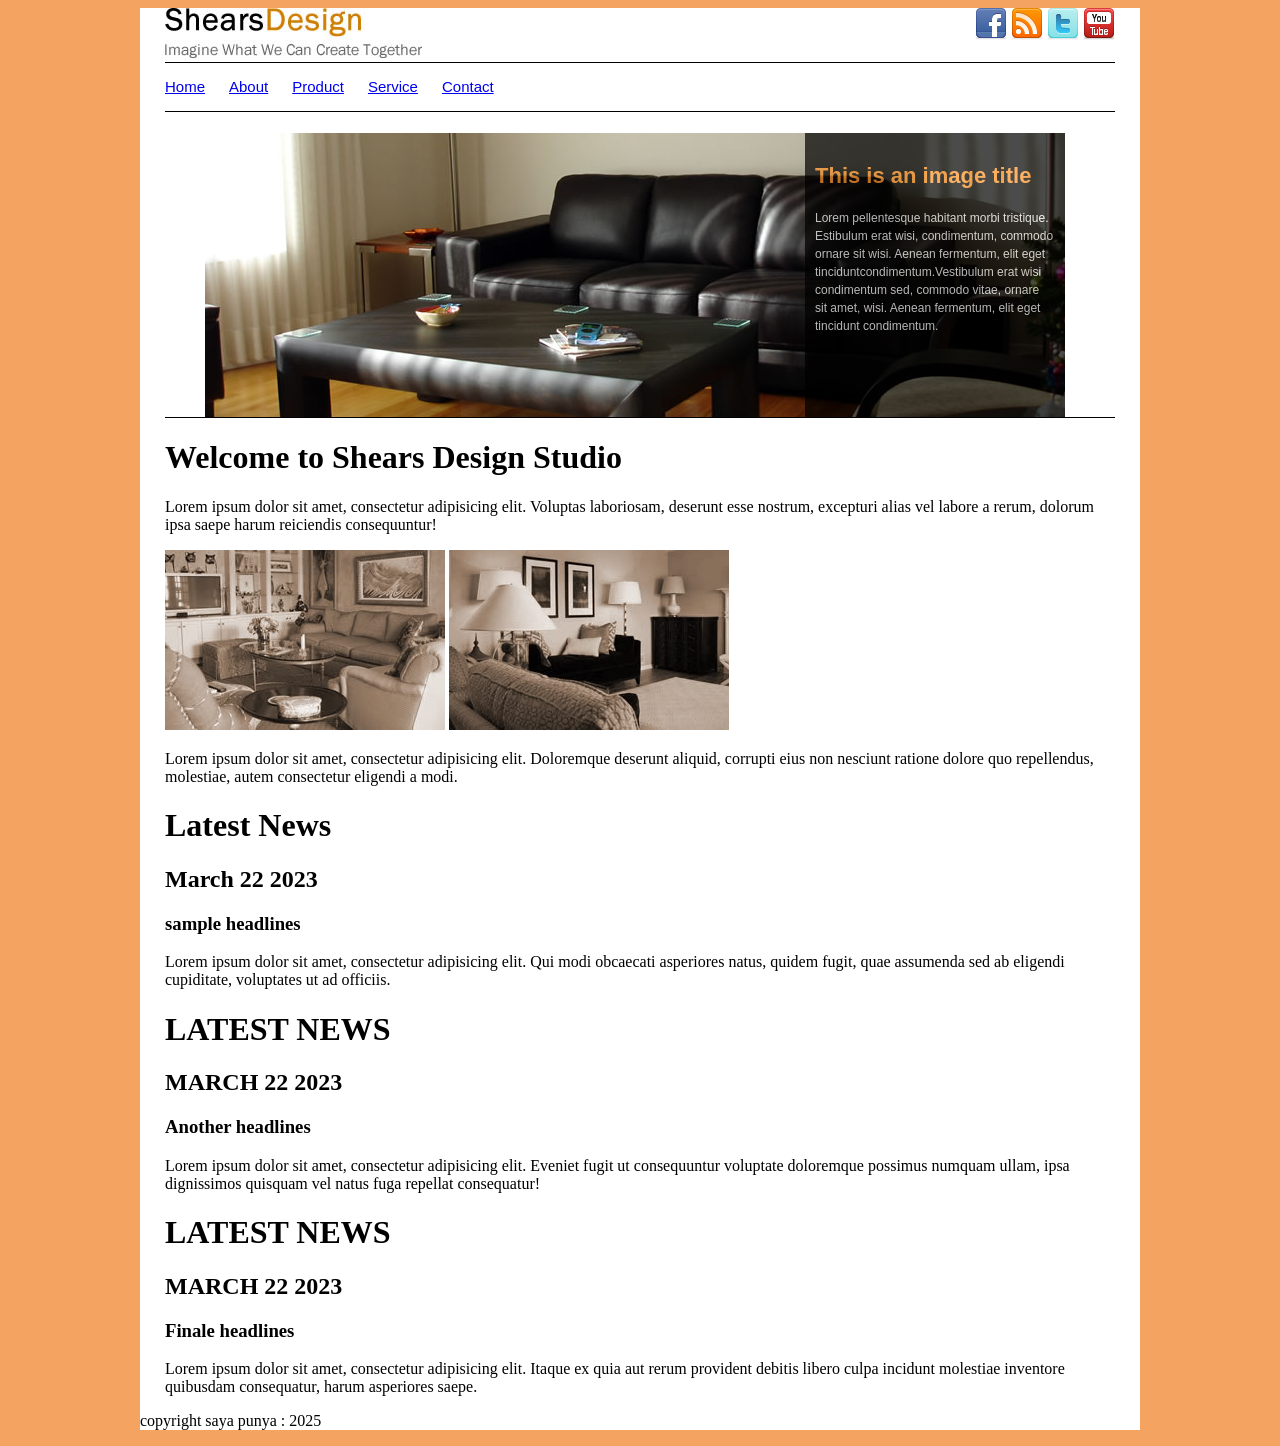
<file: index.html>
<!doctype html>
<html>
<head>
<meta charset="utf-8">
<title>Untitled Document</title>
	<link href="css/index.css" rel="stylesheet" type="text/css">
<link href="css/slider.css" rel="stylesheet" type="text/css" media="screen">
	
	
	<script type="text/javascript" src="js/jquery.js"></script>
	<script type="text/javascript" src="js/slider.js"></script>
    <script type="text/javascript">  // This is the script for the banner slider
		$(document).ready(function() {
			$('#slider').s3Slider({
				timeOut: 3000
			});
		});
	</script>

	
	</head>
	
<body>
	<div id="wrapper">
	<div id="wrapper2">
	<div id="logo"> <img src="img/logo/shears-logo.jpg"> </div>
	
	<div id="icon">
	    <a href="https://web.facebook.com/?_rdc=1&_rdr#"> <img src="img/logo/facebook_32.png"></a>
		<a href="https://rss.com/"> <img src="img/logo/rss_32.png"></a> 
	    <a href="https://x.com/"> <img src="img/logo/twitter_32.png"></a> 
	    <a href="https://youtube.com/"> <img src="img/logo/youtube_32.png"></a>
	</div>
	
	
	<div id="Navigation">
	     <a href="index.html">Home</a>
	     <a href="about.html">About</a>
	     <a href="product.html">Product</a>
	     <a href="service.html">Service</a>
	     <a href="contact.html">Contact</a>
	</div>
	
	
	<div id="slider">

		<ul id="sliderContent">
		
		<!-- use this list item if you want to include a link -->				
			<li class="sliderImage">
				<a href=""><img src="img/banner/b1.jpg" /></a>
				<span class="top"><strong>This is an image title</strong><br />Lorem pellentesque habitant morbi tristique.<br />Estibulum erat wisi, condimentum, commodo <br />ornare sit wisi. Aenean fermentum, elit eget<br />tinciduntcondimentum.Vestibulum erat wisi<br />condimentum sed, commodo vitae, ornare <br />sit amet, wisi. Aenean fermentum, elit eget <br />tincidunt condimentum.</span>
			</li>
			
		<!-- use this list item if you don NOT want to include a link -->				
			<li class="sliderImage">
				<img src="img/banner/b3.jpg" />
				<span class="top"><strong>This is an image title</strong><br />Lorem pellentesque habitant morbi tristique.<br />Estibulum erat wisi, condimentum, commodo <br />ornare sit wisi. Aenean fermentum, elit eget<br />tinciduntcondimentum.Vestibulum erat wisi<br />condimentum sed, commodo vitae, ornare <br />sit amet, wisi. Aenean fermentum, elit eget <br />tincidunt condimentum.</span>
			</li>

			<div class="clear sliderImage"></div>
		</ul>
	
	</div>

	
	
	<div id="Tittle"> </div>
	   <h1> Welcome to Shears Design Studio</h1>
	
	
	<div id="Leftcorner">
	<p> Lorem ipsum dolor sit amet, consectetur adipisicing elit. Voluptas laboriosam, deserunt esse nostrum, excepturi alias vel labore a rerum, dolorum ipsa saepe harum reiciendis consequuntur!</p>
	<img src="img/small5-bw.jpg">
	<img src="img/small6-bw.jpg">
	<p>Lorem ipsum dolor sit amet, consectetur adipisicing elit. Doloremque deserunt aliquid, corrupti eius non nesciunt ratione dolore quo repellendus, molestiae, autem consectetur eligendi a modi.</p>
	</div>
	
	<div id="LatestNews">
	     <h1> Latest News</h1>
	     <h2> March 22 2023</h2>
		<h3> sample headlines</h3>
		<p>Lorem ipsum dolor sit amet, consectetur adipisicing elit. Qui modi obcaecati asperiores natus, quidem fugit, quae assumenda sed ab eligendi cupiditate, voluptates ut ad officiis.</p>
		<h1> LATEST NEWS</h1>
		<h2> MARCH 22 2023</h2>
		<h3> Another headlines</h3>
		<p> Lorem ipsum dolor sit amet, consectetur adipisicing elit. Eveniet fugit ut consequuntur voluptate doloremque possimus numquam ullam, ipsa dignissimos quisquam vel natus fuga repellat consequatur!</p>
		<h1> LATEST NEWS</h1>
		<h2> MARCH 22 2023</h2>
		<h3> Finale headlines</h3>
	<p> Lorem ipsum dolor sit amet, consectetur adipisicing elit. Itaque ex quia aut rerum provident debitis libero culpa incidunt molestiae inventore quibusdam consequatur, harum asperiores saepe.</p></div>
</div>	
		
<div id="Footer">
	<p> copyright saya punya : 2025</p>
</div>
		
	</div>
			
</body>
</html>
</file>
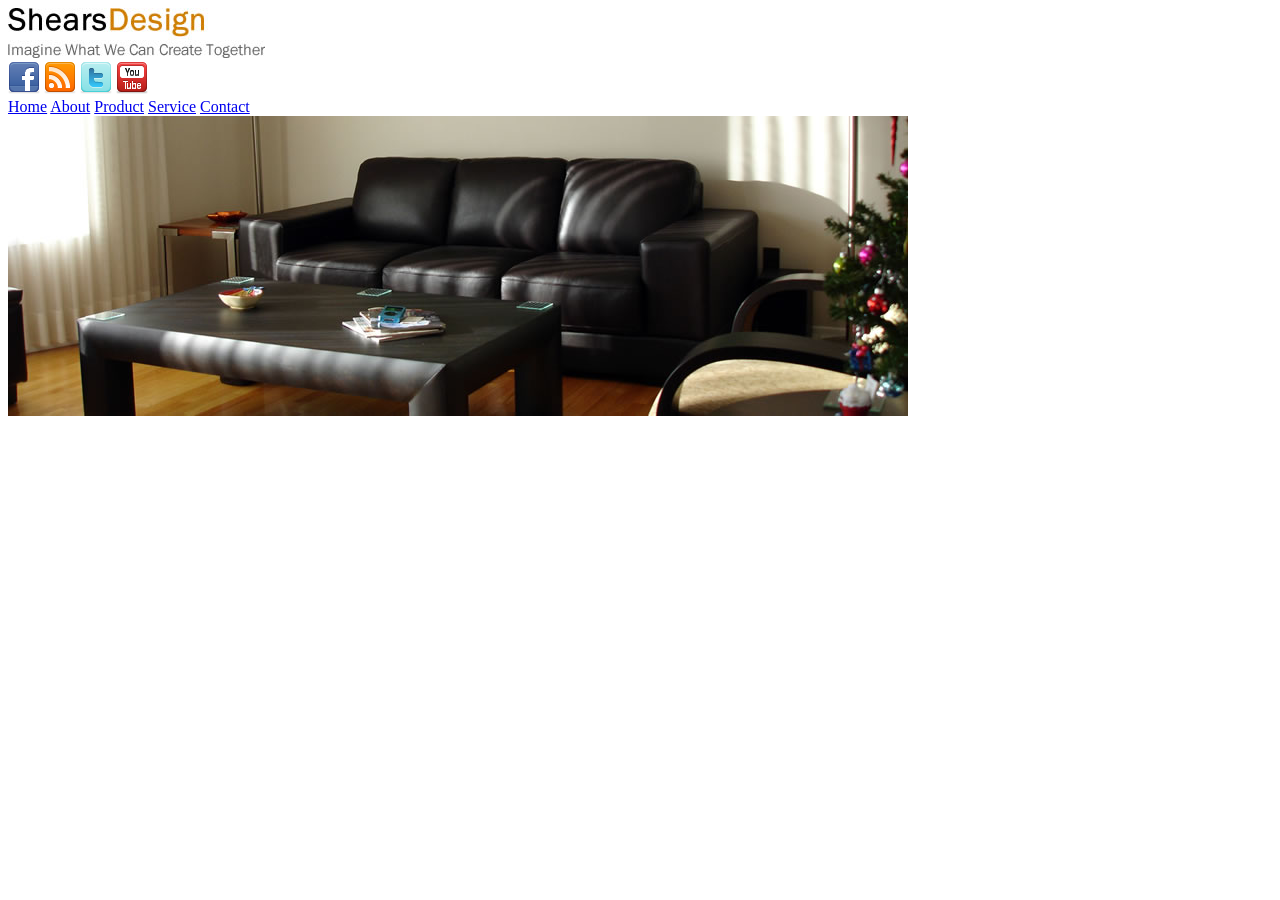
<file: about.html.html>
<!doctype html>
<html>
<head>
<meta charset="utf-8">
<title>index</title>
	<link href="css/index.css">
</head>

<body>
	<div id="logo"> <img src="img/logo/shears-logo.jpg"> </div>
	
	<div id="icon">
	    <a href="https://web.facebook.com/?_rdc=1&_rdr#"> <img src="img/logo/facebook_32.png"></a>
		<a href="https://rss.com/"> <img src="img/logo/rss_32.png"></a> 
	    <a href="https://x.com/"> <img src="img/logo/twitter_32.png"></a> 
	    <a href="https://youtube.com/"> <img src="img/logo/youtube_32.png"></a>
	</div>
	
	
	<div id="Navigation">
	     <a href="index.html">Home</a>
	     <a href="about.html">About</a>
	     <a href="product.html">Product</a>
	     <a href="service.html">Service</a>
	     <a href="contact.html">Contact</a>
	</div>
	
	
	<div id="banner"> </div>
	 <img src="img/banner/b1.jpg">
	
	
	
	
</body>
</html>
</file>
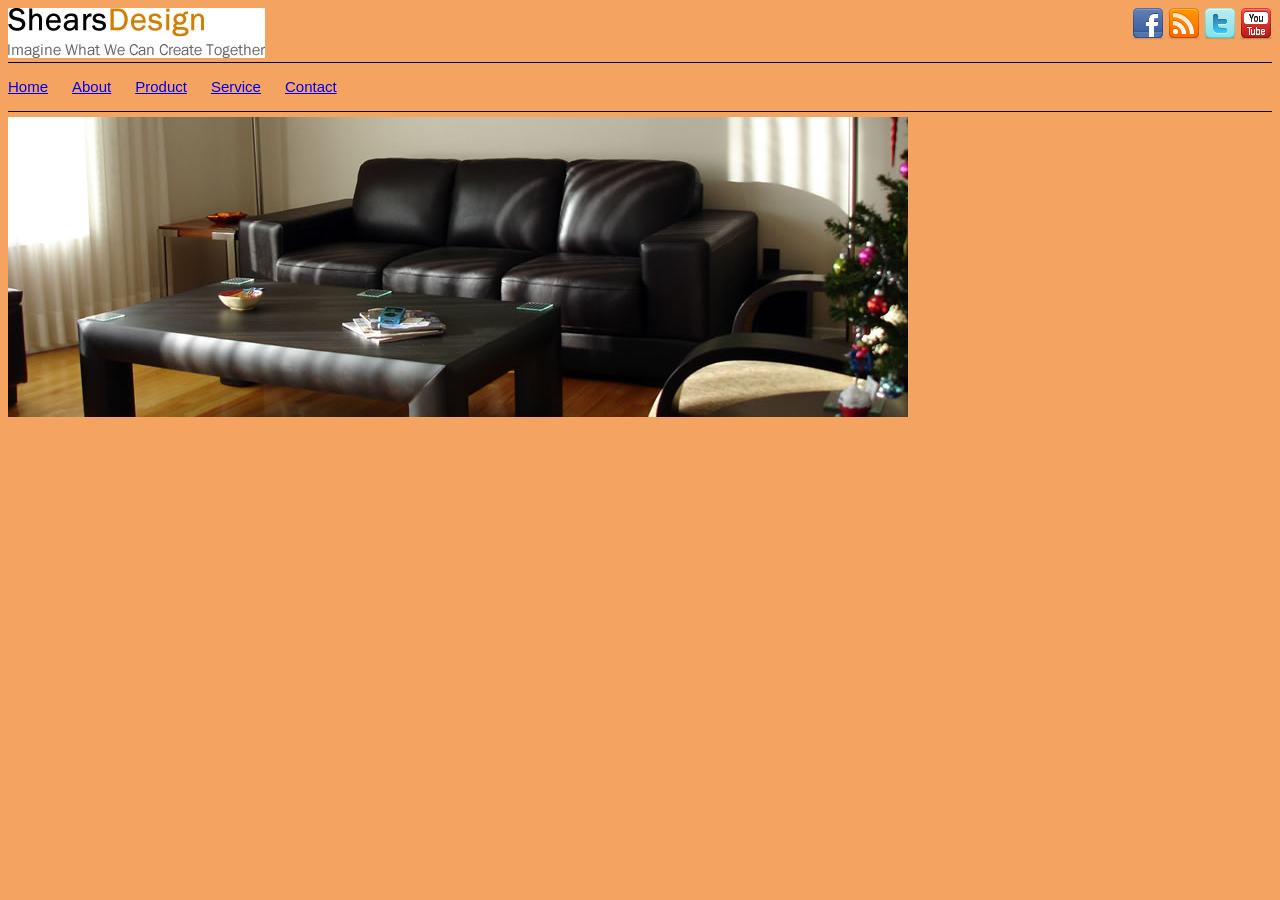
<file: Family room.html>
<!doctype html>
<html>
<head>
<meta charset="utf-8">
<title>Untitled Document</title>
	<link href="css/index.css" rel="stylesheet" type="text/css">
</head>

<body>
	<div id="logo"> <img src="img/logo/shears-logo.jpg"> </div>
	
	<div id="icon">
	    <a href="https://web.facebook.com/?_rdc=1&_rdr#"> <img src="img/logo/facebook_32.png"></a>
		<a href="https://rss.com/"> <img src="img/logo/rss_32.png"></a> 
	    <a href="https://x.com/"> <img src="img/logo/twitter_32.png"></a> 
	    <a href="https://youtube.com/"> <img src="img/logo/youtube_32.png"></a>
	</div>
	
	
	<div id="Navigation">
	     <a href="index.html">Home</a>
	     <a href="about.html">About</a>
	     <a href="product.html">Product</a>
	     <a href="service.html">Service</a>
	     <a href="contact.html">Contact</a>
	</div>
	
	
	<div id="banner"> </div>
	 <img src="img/banner/b1.jpg">
	
	
	
</body>
</html>
</file>
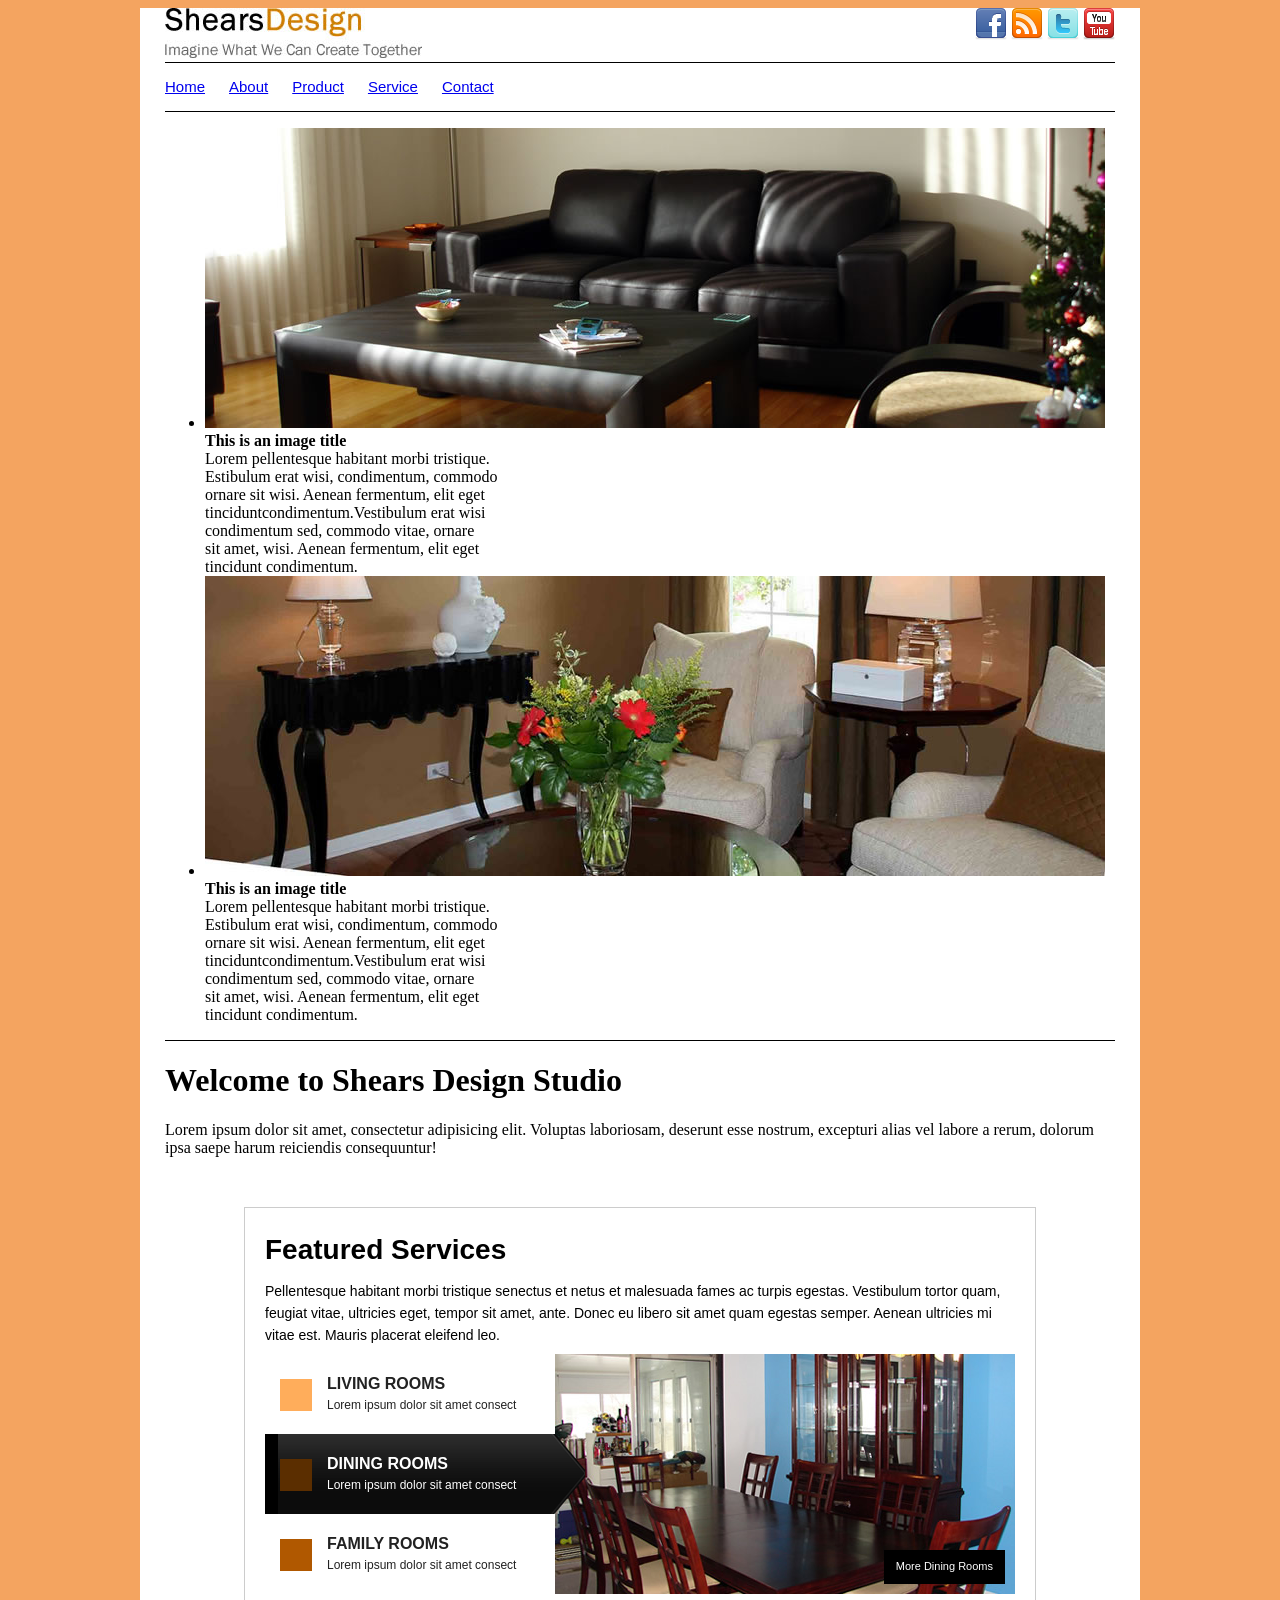
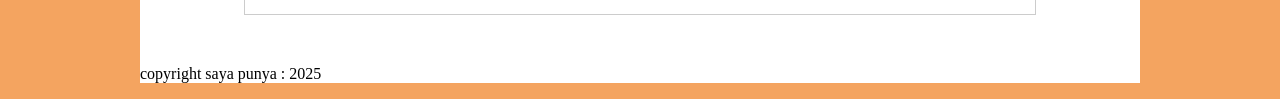
<file: services.html>
<!doctype html>
<html>
<head>
<meta charset="utf-8">
<title>Untitled Document</title>
	<link href="css/index.css" rel="stylesheet" type="text/css">

	
	
	<script type="text/javascript" src="js/jquery.js"></script>
	

	
	</head>
	
<body>
	<div id="wrapper">
	<div id="wrapper2">
	<div id="logo"> <img src="img/logo/shears-logo.jpg"> </div>
	
	<div id="icon">
	    <a href="https://web.facebook.com/?_rdc=1&_rdr#"> <img src="img/logo/facebook_32.png"></a>
		<a href="https://rss.com/"> <img src="img/logo/rss_32.png"></a> 
	    <a href="https://x.com/"> <img src="img/logo/twitter_32.png"></a> 
	    <a href="https://youtube.com/"> <img src="img/logo/youtube_32.png"></a>
	</div>
	
	
	<div id="Navigation">
	     <a href="index.html">Home</a>
	     <a href="about.html">About</a>
	     <a href="product.html">Product</a>
	     <a href="service.html">Service</a>
	     <a href="contact.html">Contact</a>
	</div>
	
	
	<div id="slider">

		<ul id="sliderContent">
		
		<!-- use this list item if you want to include a link -->				
			<li class="sliderImage">
				<a href=""><img src="img/banner/b1.jpg" /></a>
				<span class="top"><strong>This is an image title</strong><br />Lorem pellentesque habitant morbi tristique.<br />Estibulum erat wisi, condimentum, commodo <br />ornare sit wisi. Aenean fermentum, elit eget<br />tinciduntcondimentum.Vestibulum erat wisi<br />condimentum sed, commodo vitae, ornare <br />sit amet, wisi. Aenean fermentum, elit eget <br />tincidunt condimentum.</span>
			</li>
			
		<!-- use this list item if you don NOT want to include a link -->				
			<li class="sliderImage">
				<img src="img/banner/b3.jpg" />
				<span class="top"><strong>This is an image title</strong><br />Lorem pellentesque habitant morbi tristique.<br />Estibulum erat wisi, condimentum, commodo <br />ornare sit wisi. Aenean fermentum, elit eget<br />tinciduntcondimentum.Vestibulum erat wisi<br />condimentum sed, commodo vitae, ornare <br />sit amet, wisi. Aenean fermentum, elit eget <br />tincidunt condimentum.</span>
			</li>

			<div class="clear sliderImage"></div>
		</ul>
	
	</div>

	
	
	<div id="Tittle"> </div>
	   <h1> Welcome to Shears Design Studio</h1>
	
	
	<div id="Leftcorner">
	<p> Lorem ipsum dolor sit amet, consectetur adipisicing elit. Voluptas laboriosam, deserunt esse nostrum, excepturi alias vel labore a rerum, dolorum ipsa saepe harum reiciendis consequuntur!</p>
	
		<script type="text/javascript" src="js/featureList.js"></script>
    <link rel="stylesheet" href="css/featured.css" />

	<script language="javascript">
		$(document).ready(function() {

			$.featureList(
				$("#tabs li a"),
				$("#output li"), {
					start_item	:	1
				}
			);
		});
	</script>


	<div id="feature">
		<h1>Featured Services</h1>

        <p>Pellentesque habitant morbi tristique senectus et netus et malesuada fames ac turpis egestas. Vestibulum tortor quam, feugiat vitae, ultricies eget, tempor sit amet, ante. Donec eu libero sit amet quam egestas semper. Aenean ultricies mi vitae est. Mauris placerat eleifend leo.</p>

		<div id="feature_list">
			<ul id="tabs">
				<li>
					<a href="javascript:;">
						<img src="img/icon1.png" />
						<h3>Living Rooms</h3>
						<span>Lorem ipsum dolor sit amet consect</span>
					</a>
				</li>
				<li>
					<a href="javascript:;">
						<img src="img/icon2.png" />
						<h3>Dining Rooms</h3>
						<span>Lorem ipsum dolor sit amet consect</span>
					</a>
				</li>
				<li>
					<a href="javascript:;">
						<img src="img/icon3.png" />
						<h3>Family Rooms</h3>
						<span>Lorem ipsum dolor sit amet consect</span>
					</a>
				</li>
			</ul>
			<ul id="output">
				<li>
					<img src="img/sample1.jpg" />
					<a href="#">More Living Rooms</a>
				</li>
				<li>
					<img src="img/sample2.jpg" />
					<a href="#">More Dining Rooms</a>
				</li>
				<li>
					<img src="img/sample3.jpg" />
					<a href="#">More Family Rooms</a>
				</li>
			</ul>

		</div>
	</div>
		</div>
		</div>

		
<div id="Footer">
	<p> copyright saya punya : 2025</p>
</div>
		
	</div>
			
</body>
</html>
</file>
<file: css/index.css>
@charset "utf-8";
/* CSS Document */
body  {background-color:sandybrown}
#wrapper2 {background-color:white; margin: 0px auto;width:950px}
#wrapper {background-color:white; margin:0px auto;width:1000px}
#logo {float:left;}
#icon {float:right;}
#Navigation {clear:both;word-spacing:20px;border-top: solid black 1px;border-bottom: solid black 1px; margin:5px 0px 5px 0px;padding: 15px 0px 15px 0px}
#Navigation a {font-family:Arial; font-size:15px; word-spacing:15px;}
#Navigation a :link {color:#000}
#Navigation a :hover {color:#c60;}

#Tittle {color:#c60;border-bottom:solid black 1px;}

#leftcontent {float:left;widht:600px}
#leftcontent p {font-family:Arial; font-size:12px;margin:10px 0px 10px 0px}

#leftcontent {float:left;widht:900px}
#leftcontent p {font-family:Arial; font-size:12px;margin:10px 0px 10px 0px}


#leftcontent img {border:solid black 1px;padding:5px;}

#Latestnews {float:right;width:200px;}
#tittle h2 {color:#c60;}

#footer {clear:both;paddign:10px 50 px 10px 390px; border-top:solid black 1px;}

#modernrooms {float:left; width:253px;background-color:grey; margin:15px auto;norder-top:solid darkblue}
#traditionalrooms {float:left; widht:253px;background-color:grey; margin: 15px auto;border-top:solid darkblue 10px;font-family: Arial;}
</file>
<file: css/slider.css>
/* Timothy Framework - www.timothyframework.com */
/* This work is licensed under the MIT License - http://www.opensource.org/licenses/mit-license.php */


/* Color Legend */




#slider {
    width: 900px; /* important to be same as image width */
    height: 300px; /* important to be same as image height */
    position: relative; /* important */
	overflow: hidden; /* important */
	text-align:left;

}

#sliderContent {
    width: 900px; /* important to be same as image width or wider */
    position: absolute;
	top: 0;
	margin-left: 0;
}

.sliderImage {
    float: left;
    position: relative;
	display: none;
}

.sliderImage span {
    position: absolute;
    padding: 10px;
    width: 300px;  /* This is the width of the caption box  */
	height:300px; /* This is the height of the caption box  */
    background-color: #000;  /* This sets the background color of the semi transparent box */
    /* If you do not want the transparent content field to appear, change all opacity values to 0 */
	filter: alpha(opacity=70); -moz-opacity: 0.7; -khtml-opacity: 0.7; opacity: 0.7;
	font-family:Arial, Helvetica, sans-serif;
	font-size:12px;
	line-height:150%;
    color: #fff; /* This is the color of the text in the caption box */
    display: none;
}

.sliderImage span strong { 
	color:#FF9428;  /* This is the color of the title text in the caption box */
	font-size: 22px; /* This is the font size of the title text in the caption box */
	line-height:300%;
	}

.clear { clear: both; }


.top { top: 0; left: 600px; }  /* This sets the upper left corner of the caption box */

.bottom { bottom: 0; left: 0; } /* This sets the lower left corner of the caption box */

#slider ul 		{ list-style-type: none;}
#slider ul li 	{ margin-left:0px; }
</file>
<file: css/featured.css>
#feature 	{
	font-family: "Trebuchet MS",Verdana,Arial,sans-serif;
	font-size: 14px;
	line-height: 1.6;
	width: 750px; /* This is the width  */
	margin: 50px auto; /* margin top/bottom and centering  */
	padding: 20px; /* Padding inside */
	background: #FFF;	/* Background color  */
	border: 1px solid #CCC; /* border around  */
	}

#feature h1 { margin: 0; }


#feature p 	{ margin: 0; padding: 7px 0; }

.clear 		{ clear: both; line-height: 1px; font-size: 1px; }

#feature a 	{ outline-color: #888;	}

#feature h3 { margin: 0;	padding: 7px 0 0 0;
				font-size: 16px; text-transform: uppercase;
				}

div#feature_list 	{
	width: 750px; height: 240px;
	overflow: hidden; position: relative;
	}
		
div#feature_list ul {
	position: absolute;	top: 0;
	list-style: none;	
	padding: 0;	margin: 0;
	}

ul#tabs {
	left: 0;
	z-index: 2;
	width: 320px;
	}

ul#tabs li { font-size: 12px; font-family: Arial; }

ul#tabs li img {
	padding: 5px; border: none; margin: 10px 10px 0 0;
	float: left;
	}

ul#tabs li a 	{
	color: #222;
	text-decoration: none;	
	display: block;
	padding: 10px;
	height: 60px;
	outline: none;
	}

ul#tabs li a:hover { color:#822B00; }

ul#tabs li a.current {
	background:url("../img/feature-tab-current.png");
	color: #FFF;
	}

ul#tabs li a.current:hover {
	text-decoration: none;
	cursor: default;
	}

ul#output {
	right: 0;
	width: 460px; height: 240px;
	position: relative;
	}

ul#output li {
	position: absolute;
	width: 460px; height: 240px;
	}

ul#output li a {
	position: absolute;
	bottom: 10px; right: 10px;
	padding: 8px 12px;
	text-decoration: none;
	font-size: 11px;
	color: #FFF;
	background: #000;
	-moz-border-radius: 5px;
	}

ul#output li a:hover { background:#B33A00; }
</file>
